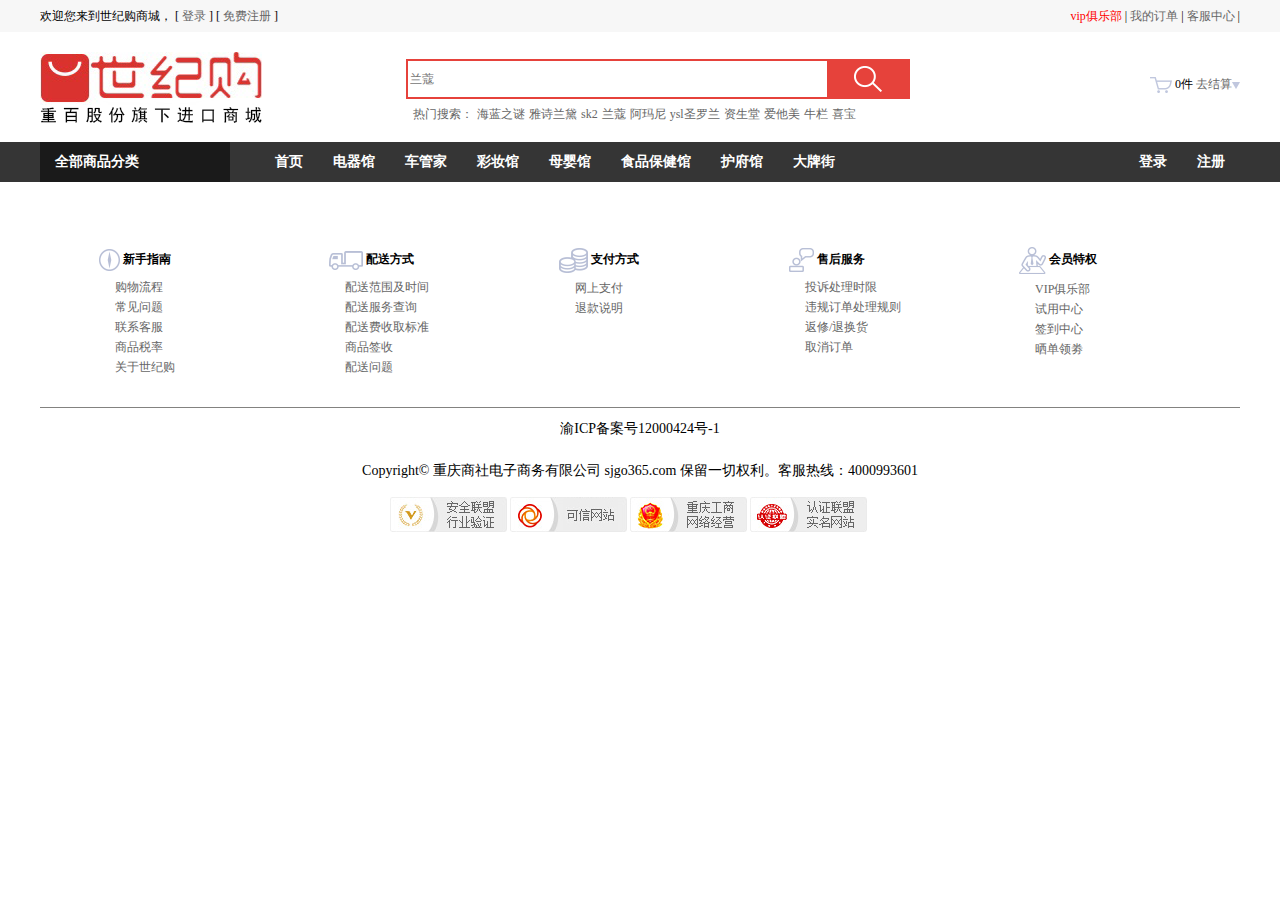
<file: pages/details.html>
<!DOCTYPE html>
<html>
	<head>
		<meta charset="UTF-8">
		<title></title>
		<link rel="stylesheet" type="text/css" href="../css/libs/public.css"/>
		<link rel="stylesheet" type="text/css" href="../css/datails.css"/>
	</head>
	<body>
		<div id="top" class="a1">
			<div class="margin">
				<div class="h-l">
					欢迎您来到世纪购商城，    
					<span>
						[ <a href="login.html">登录</a> ]
						[ <a href="#">免费注册</a> ]
					</span>
				</div>
				<div class="h-r">
					<a href="#" class="active">vip俱乐部</a>
					<span>|</span>
					<a href="#">我的订单</a>
					<span>|</span>
					<a href="#">客服中心</a>
					<span>|</span>
				</div>
			</div>
		</div>
		
		<!--header-->
		<header class="margin">
			<div class="logo">
				<img src="../images/logo.png"/>
			</div>
			<div class="h-c">
				<div class="form">
					<input type="text" class="txt" placeholder="兰蔻" />
					<input type="submit" class="sub" value="" />
					<ul class="search">
					</ul>
				</div>
				<ul class="list-c">
					<li><a href="#">热门搜索：</a></li>
					<li><a href="#">海蓝之谜</a></li>
					<li><a href="#">雅诗兰黛</a></li>
					<li><a href="#">sk2</a></li>
					<li><a href="#">兰蔻</a></li>
					<li><a href="#">阿玛尼</a></li>
					<li><a href="#">ysl圣罗兰</a></li>
					<li><a href="#">资生堂</a></li>
					<li><a href="#">爱他美</a></li>
					<li><a href="#">牛栏</a></li>
					<li><a href="#">喜宝</a></li>
				</ul>
			</div>
			<div class="h-r">
				<a href="#"><img src="../images/car.png"/></a>
				<span>0件</span>
				<a href="car.html">去结算<span><img src="../images/dsj1.png"/></span></a>
			</div>
		</header>
		<!--nav-->
		<nav>
			<div class="margin">
				<div class="n-l">
					<span><a href="list.html">全部商品分类</a></span>
				</div>
				<ul class="nav">
					<li>
                    <a href="index.html">首页</a>
	                </li>
	                <li>
	                    <a href="#">电器馆</a>
	                </li>
	                <li>
	                    <a href="#" >车管家</a>
	                </li>
	                <li class="active">
	                    <a href="#">彩妆馆</a>
	                </li>
	                <li>
	                    <a href="#">母婴馆</a>
	                </li>
	                <li>
	                    <a href="#">食品保健馆</a>
	                </li>
	                <li>
	                    <a href="#">护府馆</a>
	                </li>
	                <li>
	                    <a href="#">大牌街</a>
	                </li>
	            </ul>
				<div class="n-r">
					<a href="login.html">登录</a>
					<a href="register.html">注册</a>
				</div>
			</div>
		</nav>
		<!--详情-->
		<div id="main" class="margin">
         <!--<div class="main-t">
            <div class="main-t-t">
                <a href="index.html">首页</a>
                <span>&gt;&nbsp;&gt;</span>
                <a href="#">保健品</a>
                <span>&gt;</span>
                <a href="#">保健食品</a>
                <span>&gt;</span>
                <span>澳洲Caprilac成人羊奶粉 1kg（保税仓发货）</span>
            </div>
            <div class="main-t-b">
                <div class="main-t-b-l">
                    <div class="s-box">
                        <img src="../images/list10.jpg" alt=""/>
                        <span></span>
                        <p></p>
                    </div>
                    <ul>
                        <li><img src="../images/list10.jpg" alt="" aa="../images/list10.jpg"/></li>
                        <li><img src="../images/list11.jpg" alt="" aa="../images/list11.jpg"/></li>
                    </ul>
                    <div class="b-box">
                        <img src="../images/list10.jpg" alt=""/>
                    </div>
                </div>
                <div class="main-t-b-r">
                    <div class="main-t-b-r-t">
                        <ul>
                            <li>
                                <h3>澳洲Caprilac成人羊奶粉 1kg（保税仓发货）</h3>
                            </li>
                            <li>
                                产品编号：
                                <span>28413696</span>
                            </li>
                            <li>
                                会员价：
                                <span>¥<em>231.00</em></span>
                            </li>
                            <li>
                                税费：
                                <span>￥<em>11</em></span>
                            </li>
                            <li>
                                商品评价：
                                <a href="#">已有<em>0</em>人评价</a>
                            </li>
                            <li>
                                购买方式：
                                <span>保税进口</span>
                            </li>
                            <li>
                                全场包邮
                            </li>
                            <li>
                                已 销 售：
                                <span>49</span>
                                 件
                            </li>
                            <li>
                                跨境商品视为海外购买，暂不支持开发票
                            </li>
                            <li>
                                 <i>购买数量:</i>
                                 <a href="#">-</a>
                                 <input type="text" value="1"/>
                                 <a href="#">+</a>
                            </li>
                        </ul>
                        
                    </div>
                    <div class="main-t-b-r-b">
                        <a href="#"><img src="../images/car2.png" alt=""/>加入购物车</a>
                        <a href="#">加关注</a>
                    </div>
                </div>
            </div>
        </div> 
        
         <div class="main-b clear">
            <div class="main-b-l">
                <div class="main-b-l-t">
                    保健品
                </div>
                <div class="main-b-l-b">
                    <a href="#">保健食品</a>
                    <a href="#">保健食品</a>
                    <a href="#">保健食品</a>
                    <a href="#">保健食品</a>
                    <a href="#">保健食品</a>
                </div>
            </div>
            <div class="main-b-r clear">
                <ul>
                    <li class="active">商品详情</li>
                    <li>规格参数</li>
                    <li>包装清单</li>
                    <li>售后服务</li>
                    <li>客户评价</li>
                </ul>
                <div class="cont margin clear">
                    
                    <div class="active clear">
                        <ul class="clear">
                            <li>
                                <img src="../images/xiangqing.png" alt=""/>
                            </li>
                            <li>
                                <img src="../images/xiangqing.png" alt=""/>
                            </li>
                            <li>
                                <img src="../images/xiangqing.png" alt=""/>
                            </li>
                        </ul>
                    </div>
                    <div>
                        <p>规格参数</p>
                    </div>
                    <div>
                        <p>暂时没有包装清单
                                注：因厂家会在没有任何提前通知的情况下更改产品包装、产地或者一些附件，本司不能确保客户收到的货物与商城图片、产地、附件说明完全一致。只能确保为原厂正货！并且保证与当时市场上同样主流新品一致。若本商城没有及时更新，请大家谅解！</p>
                    </div>
                    <div>
                        <p>售后服务</p>
                    </div>
                    <div>
                        <p>客户评价</p>
                    </div>
                </div>
            </div>
        </div> -->
		</div>
		<!--side-->
		<div id="side" class="margin">
			<dl>
				<dt>
					<em><img src="../images/xinshou.png"/></em>
					<strong>新手指南</strong>
				</dt>
				<dd>
                    <ul>
                        <li><em></em><a href="#" target="_blank">购物流程</a></li>
                        <li><em></em><a href="#" target="_blank">常见问题</a></li>
                        <li><em></em><a href="#" target="_blank">联系客服</a></li>
						<li><em></em><a href="#" target="_blank">商品税率</a></li>
                        <li><em></em><a href="#" target="_blank">关于世纪购</a></li>
                    </ul>
               </dd>
			</dl>
			<dl>
                <dt>
                	<em><img src="../images/peisong.png"/></em>
                	<strong>配送方式</strong>
                </dt>
                <dd>
                    <ul>
                        <li><em></em><a href="#" target="_blank">配送范围及时间</a></li>
                        <li><em></em><a href="#" target="_blank">配送服务查询</a></li>
                        <li><em></em><a href="#" target="_blank">配送费收取标准</a></li>
                        <li><em></em><a href="#" target="_blank">商品签收</a></li>
                        <li><em></em><a href="#" target="_blank">配送问题</a></li>
                    </ul>
                </dd>
            </dl>
            <dl>
                <dt>
                	<em><img src="../images/zhifu.png"/></em>
                	<strong>支付方式</strong></dt>
                <dd>
                    <ul>
                        <li><em></em><a href="/Help/Index/10" target="_blank">网上支付</a></li>
						<li><em></em><a href="/Help/Index/23" target="_blank">退款说明</a></li>
                    </ul>
                </dd>
            </dl>
            <dl>
                <dt>
                	<em><img src="../images/shouhou.png"/></em>
                	<strong>售后服务</strong></dt>
                <dd>
                    <ul>
						<li><em></em><a href="/Help/Index/24" target="_blank">投诉处理时限</a></li>
						<li><em></em><a href="/Help/Index/25" target="_blank">违规订单处理规则</a></li>
                        <li><em></em><a href="/Help/Index/12" target="_blank">返修/退换货</a></li>
                        <li><em></em><a href="/Help/Index/14" target="_blank">取消订单</a></li>
                    </ul>
                </dd>
            </dl>
            <dl>
                <dt><em><img src="../images/huiyuan.png"/></em>
                	<strong>会员特权</strong></dt>
                <dd>
                    <ul>
                        <li><em></em><a href="/lhy" target="_blank">VIP俱乐部</a></li>
						<li><em></em><a href="/xr" target="_blank">试用中心</a></li>
						<li><em></em><a href="/xys" target="_blank">签到中心</a></li>
						<li><em></em><a href="/xh" target="_blank">晒单领劵</a></li>
                    </ul>
                </dd>
            </dl>
		</div>
		<footer class="margin a4">
			<div class="icp">
                <p>渝ICP备案号12000424号-1</p>
		<p>Copyright© 重庆商社电子商务有限公司 sjgo365.com 保留一切权利。客服热线：4000993601</p>		
            </div>
            <div class="imgs">
            	<img src="../images/anquan.jpg"/>
            	<img src="../images/kexin.jpg"/>
            	<img src="../images/chongqing.jpg"/>
            	<img src="../images/renzheng.jpg"/>
            </div>
		</footer>
	</body>
	<script src="../js/libs/jquery.2.2.4.js" type="text/javascript" charset="utf-8"></script>
	<script src="../js/libs/jquery.cookie.js" type="text/javascript" charset="utf-8"></script>
	<script src="../js/libs/ajax.js" type="text/javascript" charset="utf-8"></script>
	<script src="../js/libs/ajax.3.0.js" type="text/javascript" charset="utf-8"></script>
	<script src="../js/details.js" type="text/javascript" charset="utf-8"></script>
</html>
</file>
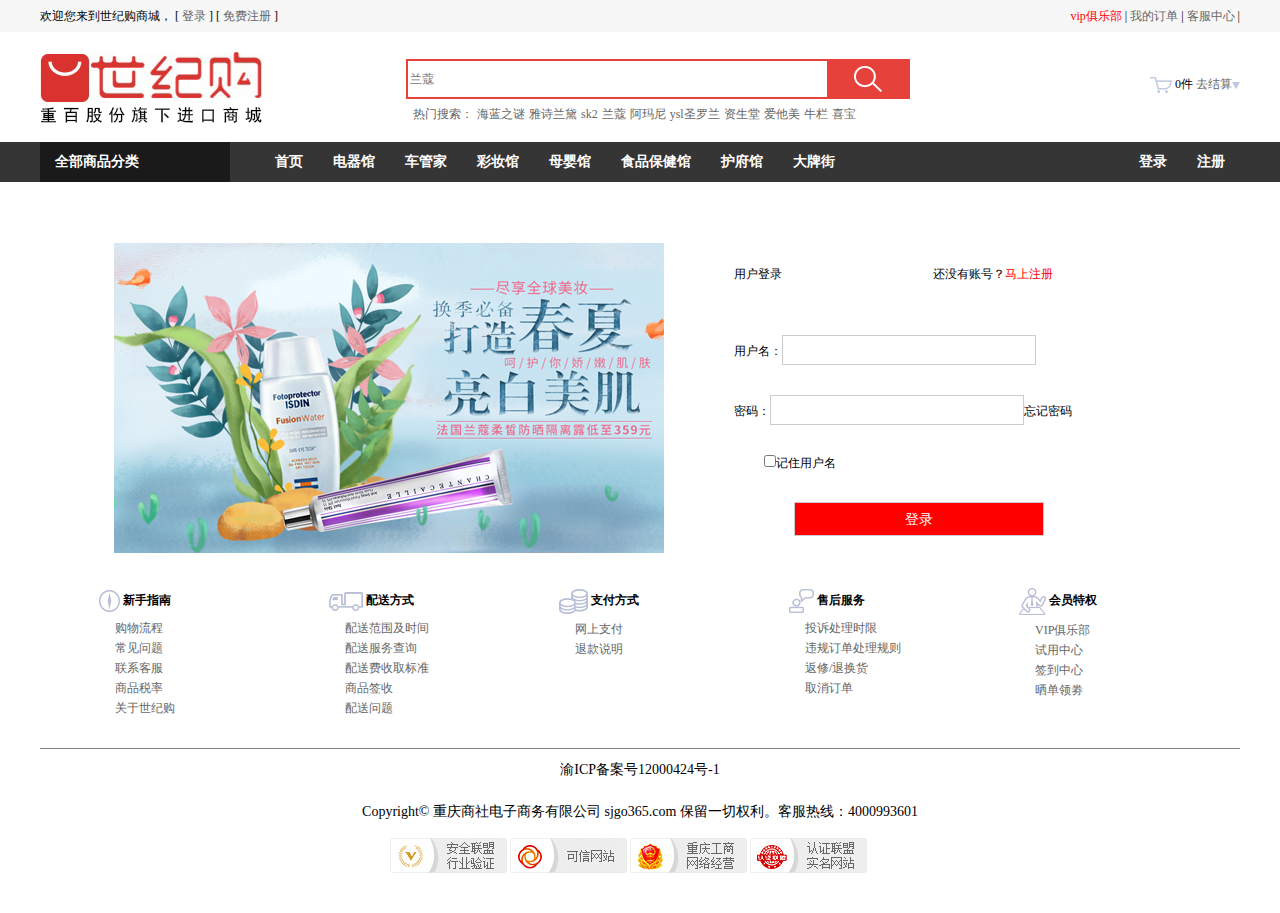
<file: pages/login.html>
<!DOCTYPE html>
<html>
	<head>
		<meta charset="UTF-8">
		<title></title>
		<link rel="stylesheet" type="text/css" href="../css/libs/public.css"/>
		<link rel="stylesheet" type="text/css" href="../css/login.css"/>
	</head>
	<body>
		<div id="top" class="a1">
			<div class="margin">
				<div class="h-l">
					欢迎您来到世纪购商城，    
					<span>
						[ <a href="login.html">登录</a> ]
						[ <a href="#">免费注册</a> ]
					</span>
				</div>
				<div class="h-r">
					<a href="#" class="active">vip俱乐部</a>
					<span>|</span>
					<a href="#">我的订单</a>
					<span>|</span>
					<a href="#">客服中心</a>
					<span>|</span>
				</div>
			</div>
		</div>
		
		<!--header-->
		<header class="margin">
			<div class="logo">
				<img src="../images/logo.png"/>
			</div>
			<div class="h-c">
				<div class="form">
					<input type="text" class="txt" placeholder="兰蔻" />
					<input type="submit" class="sub" value="" />
					<ul class="search">
					</ul>
				</div>
				<ul class="list-c">
					<li><a href="#">热门搜索：</a></li>
					<li><a href="#">海蓝之谜</a></li>
					<li><a href="#">雅诗兰黛</a></li>
					<li><a href="#">sk2</a></li>
					<li><a href="#">兰蔻</a></li>
					<li><a href="#">阿玛尼</a></li>
					<li><a href="#">ysl圣罗兰</a></li>
					<li><a href="#">资生堂</a></li>
					<li><a href="#">爱他美</a></li>
					<li><a href="#">牛栏</a></li>
					<li><a href="#">喜宝</a></li>
				</ul>
			</div>
			<div class="h-r">
				<a href="#"><img src="../images/car.png"/></a>
				<span>0件</span>
				<a href="car.html">去结算<span><img src="../images/dsj1.png"/></span></a>
			</div>
		</header>
		
		<nav>
			<div class="margin">
				<div class="n-l">
					<span><a href="list.html">全部商品分类</a></span>
					<!--<ul class="u1">
						<li>
							<h5><a href="#">母婴儿童</a></h5>
							<ul>
                                <li><a href="#">奶粉</a></li>
                                <li><a href="#">拉拉裤</a></li>
                                <li><a href="#">营养辅食</a></li>
                                <li><a href="#">宝宝用品</a></li>
                                <li><a href="#">孕妈必备</a></li>
                            </ul>
						</li>
						<li>
                            <h5><a href="#">美容彩妆</a></h5>
                            <ul>
                                <li><a href="#">护肤</a></li>
                                <li><a href="#">洁面/卸妆</a></li>
                                <li><a href="#">面膜</a></li>
                                <li><a href="#">乳液/面霜</a></li>
                                <li><a href="#">彩妆</a></li>
                            </ul>
                        </li>
                        <li>
                            <h5><a href="#">家居个护</a></h5>
                            <ul>
                                <li><a href="#">洗护日用品</a></li>
                                <li><a href="#">女性护理</a></li>
                                <li><a href="#">其他个护</a></li>
                                <li><a href="#">居家用品</a></li>
                            </ul>
                        </li>
                        <li>
                            <h5><a href="#">食品保健</a></h5>
                            <ul>
                                <li><a href="#">生鲜</a></li>
                                <li><a href="#">营养补充</a></li>
                                <li><a href="#">酒水饮料</a></li>
                                <li><a href="#">女性保养</a></li>
                                <li><a href="#">关爱老年</a></li>
                                <li><a href="#">进口食品</a></li>
                            </ul>
                        </li>
                        <li>
                            <h5><a href="#">电器馆</a></h5>
                            <ul>
                                <li><a href="#">冰洗馆</a></li>
                                <li><a href="#">彩电馆</a></li>
                                <li><a href="#">厨卫馆</a></li>
                                <li><a href="#">空调馆</a></li>
                                <li><a href="#">小家电</a></li>
                                <li><a href="#">数码管</a></li>
                            </ul>
                        </li>
					</ul>-->
				</div>
				<ul class="nav">
					<li>
                    <a href="index.html">首页</a>
	                </li>
	                <li>
	                    <a href="#">电器馆</a>
	                </li>
	                <li>
	                    <a href="#" >车管家</a>
	                </li>
	                <li class="active">
	                    <a href="#">彩妆馆</a>
	                </li>
	                <li>
	                    <a href="#">母婴馆</a>
	                </li>
	                <li>
	                    <a href="#">食品保健馆</a>
	                </li>
	                <li>
	                    <a href="#">护府馆</a>
	                </li>
	                <li>
	                    <a href="#">大牌街</a>
	                </li>
	            </ul>
				<div class="n-r">
					<a href="login.html">登录</a>
					<a href="register.html">注册</a>
				</div>
			</div>
		</nav>
		<div id="login" class="margin">
			<div class="log-l">
				<img src="../images/img1.png"/>
			</div>
			<div class="log-r">
				<p>
					<span>用户登录</span>
					<span>还没有账号？<a href="register.html">马上注册</a></span>
				</p>
				<div class="form">
					用户名：<input type="text" name="" class="user" value="" /><br />
					密码：<input type="password" name="" class="pass" value="" />忘记密码<br />
					<input type="checkbox" name="" class="checkbox" value="" />记住用户名<br />
					<input type="submit" name="" class="log" value="登录" />
					<i></i>
				</div>
			</div>
		</div>
		<div id="side" class="margin">
			<dl>
				<dt>
					<em><img src="../images/xinshou.png"/></em>
					<strong>新手指南</strong>
				</dt>
				<dd>
                    <ul>
                        <li><em></em><a href="#" target="_blank">购物流程</a></li>
                        <li><em></em><a href="#" target="_blank">常见问题</a></li>
                        <li><em></em><a href="#" target="_blank">联系客服</a></li>
						<li><em></em><a href="#" target="_blank">商品税率</a></li>
                        <li><em></em><a href="#" target="_blank">关于世纪购</a></li>
                    </ul>
               </dd>
			</dl>
			<dl>
                <dt>
                	<em><img src="../images/peisong.png"/></em>
                	<strong>配送方式</strong>
                </dt>
                <dd>
                    <ul>
                        <li><em></em><a href="#" target="_blank">配送范围及时间</a></li>
                        <li><em></em><a href="#" target="_blank">配送服务查询</a></li>
                        <li><em></em><a href="#" target="_blank">配送费收取标准</a></li>
                        <li><em></em><a href="#" target="_blank">商品签收</a></li>
                        <li><em></em><a href="#" target="_blank">配送问题</a></li>
                    </ul>
                </dd>
            </dl>
            <dl>
                <dt>
                	<em><img src="../images/zhifu.png"/></em>
                	<strong>支付方式</strong></dt>
                <dd>
                    <ul>
                        <li><em></em><a href="/Help/Index/10" target="_blank">网上支付</a></li>
						<li><em></em><a href="/Help/Index/23" target="_blank">退款说明</a></li>
                    </ul>
                </dd>
            </dl>
            <dl>
                <dt>
                	<em><img src="../images/shouhou.png"/></em>
                	<strong>售后服务</strong></dt>
                <dd>
                    <ul>
						<li><em></em><a href="/Help/Index/24" target="_blank">投诉处理时限</a></li>
						<li><em></em><a href="/Help/Index/25" target="_blank">违规订单处理规则</a></li>
                        <li><em></em><a href="/Help/Index/12" target="_blank">返修/退换货</a></li>
                        <li><em></em><a href="/Help/Index/14" target="_blank">取消订单</a></li>
                    </ul>
                </dd>
            </dl>
            <dl>
                <dt><em><img src="../images/huiyuan.png"/></em>
                	<strong>会员特权</strong></dt>
                <dd>
                    <ul>
                        <li><em></em><a href="/lhy" target="_blank">VIP俱乐部</a></li>
						<li><em></em><a href="/xr" target="_blank">试用中心</a></li>
						<li><em></em><a href="/xys" target="_blank">签到中心</a></li>
						<li><em></em><a href="/xh" target="_blank">晒单领劵</a></li>
                    </ul>
                </dd>
            </dl>
		</div>
		<footer class="margin a4">
			<div class="icp">
                <p>渝ICP备案号12000424号-1</p>
		<p>Copyright© 重庆商社电子商务有限公司 sjgo365.com 保留一切权利。客服热线：4000993601</p>		
            </div>
            <div class="imgs">
            	<img src="../images/anquan.jpg"/>
            	<img src="../images/kexin.jpg"/>
            	<img src="../images/chongqing.jpg"/>
            	<img src="../images/renzheng.jpg"/>
            </div>
		</footer>
	</body>
	<script src="../js/libs/jquery.2.2.4.js" type="text/javascript" charset="utf-8"></script>
	<script src="../js/login.js" type="text/javascript" charset="utf-8"></script>
</html>
</file>
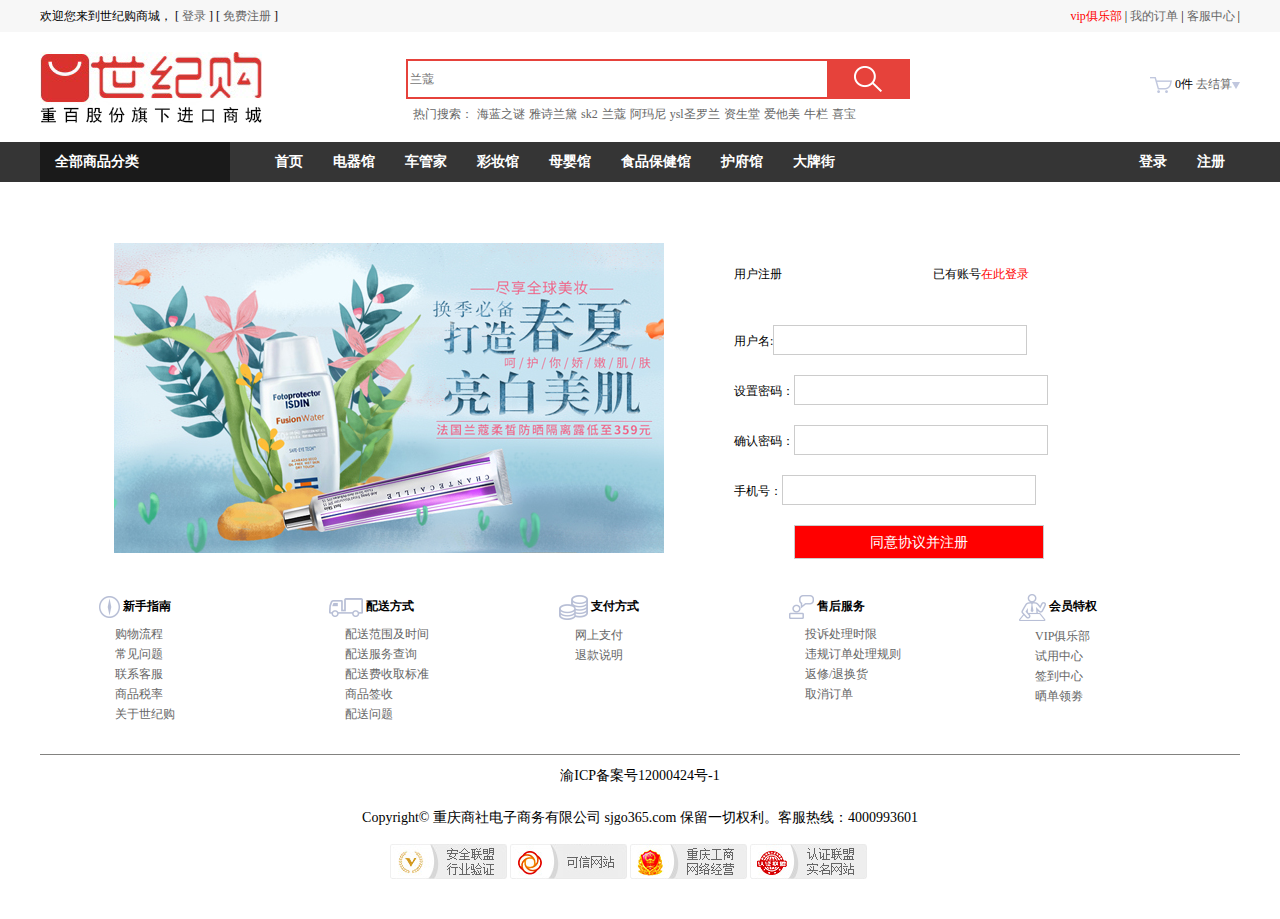
<file: pages/register.html>
<!DOCTYPE html>
<html>
	<head>
		<meta charset="UTF-8">
		<title></title>
		<link rel="stylesheet" type="text/css" href="../css/libs/public.css"/>
		<link rel="stylesheet" type="text/css" href="../css/register.css"/>
	</head>
	<body>
		<div id="top" class="a1">
			<div class="margin">
				<div class="h-l">
					欢迎您来到世纪购商城，    
					<span>
						[ <a href="login.html">登录</a> ]
						[ <a href="register.html">免费注册</a> ]
					</span>
				</div>
				<div class="h-r">
					<a href="#" class="active">vip俱乐部</a>
					<span>|</span>
					<a href="#">我的订单</a>
					<span>|</span>
					<a href="#">客服中心</a>
					<span>|</span>
				</div>
			</div>
		</div>
		
		<!--header-->
		<header class="margin">
			<div class="logo">
				<img src="../images/logo.png"/>
			</div>
			<div class="h-c">
				<div class="form">
					<input type="text" class="txt" placeholder="兰蔻" />
					<input type="submit" class="sub" value="" />
					<ul class="search">
					</ul>
				</div>
				<ul class="list-c">
					<li><a href="#">热门搜索：</a></li>
					<li><a href="#">海蓝之谜</a></li>
					<li><a href="#">雅诗兰黛</a></li>
					<li><a href="#">sk2</a></li>
					<li><a href="#">兰蔻</a></li>
					<li><a href="#">阿玛尼</a></li>
					<li><a href="#">ysl圣罗兰</a></li>
					<li><a href="#">资生堂</a></li>
					<li><a href="#">爱他美</a></li>
					<li><a href="#">牛栏</a></li>
					<li><a href="#">喜宝</a></li>
				</ul>
			</div>
			<div class="h-r">
				<a href="#"><img src="../images/car.png"/></a>
				<span>0件</span>
				<a href="car.html">去结算<span><img src="../images/dsj1.png"/></span></a>
			</div>
		</header>
		
		<nav>
			<div class="margin">
				<div class="n-l">
					<span><a href="list.html">全部商品分类</a></span>
					<!--<ul class="u1">
						<li>
							<h5><a href="#">母婴儿童</a></h5>
							<ul>
                                <li><a href="#">奶粉</a></li>
                                <li><a href="#">拉拉裤</a></li>
                                <li><a href="#">营养辅食</a></li>
                                <li><a href="#">宝宝用品</a></li>
                                <li><a href="#">孕妈必备</a></li>
                            </ul>
						</li>
						<li>
                            <h5><a href="#">美容彩妆</a></h5>
                            <ul>
                                <li><a href="#">护肤</a></li>
                                <li><a href="#">洁面/卸妆</a></li>
                                <li><a href="#">面膜</a></li>
                                <li><a href="#">乳液/面霜</a></li>
                                <li><a href="#">彩妆</a></li>
                            </ul>
                        </li>
                        <li>
                            <h5><a href="#">家居个护</a></h5>
                            <ul>
                                <li><a href="#">洗护日用品</a></li>
                                <li><a href="#">女性护理</a></li>
                                <li><a href="#">其他个护</a></li>
                                <li><a href="#">居家用品</a></li>
                            </ul>
                        </li>
                        <li>
                            <h5><a href="#">食品保健</a></h5>
                            <ul>
                                <li><a href="#">生鲜</a></li>
                                <li><a href="#">营养补充</a></li>
                                <li><a href="#">酒水饮料</a></li>
                                <li><a href="#">女性保养</a></li>
                                <li><a href="#">关爱老年</a></li>
                                <li><a href="#">进口食品</a></li>
                            </ul>
                        </li>
                        <li>
                            <h5><a href="#">电器馆</a></h5>
                            <ul>
                                <li><a href="#">冰洗馆</a></li>
                                <li><a href="#">彩电馆</a></li>
                                <li><a href="#">厨卫馆</a></li>
                                <li><a href="#">空调馆</a></li>
                                <li><a href="#">小家电</a></li>
                                <li><a href="#">数码管</a></li>
                            </ul>
                        </li>
					</ul>-->
				</div>
				<ul class="nav">
					<li>
                    <a href="index.html">首页</a>
	                </li>
	                <li>
	                    <a href="#">电器馆</a>
	                </li>
	                <li>
	                    <a href="#" >车管家</a>
	                </li>
	                <li class="active">
	                    <a href="#">彩妆馆</a>
	                </li>
	                <li>
	                    <a href="#">母婴馆</a>
	                </li>
	                <li>
	                    <a href="#">食品保健馆</a>
	                </li>
	                <li>
	                    <a href="#">护府馆</a>
	                </li>
	                <li>
	                    <a href="#">大牌街</a>
	                </li>
	            </ul>
				<div class="n-r">
					<a href="login.html">登录</a>
					<a href="register.html">注册</a>
				</div>
			</div>
		</nav>
		<div id="login" class="margin">
			<div class="log-l">
				<img src="../images/img1.png"/>
			</div>
			<div class="log-r">
				<p>
					<span>用户注册</span>
					<span>已有账号<a href="login.html">在此登录</a></span>
				</p>
				<form class="form">
					用户名:<input type="text" name="user" id="user" value="" required="true" /><br />
					设置密码：<input type="password" name="pass" id="pass" value="" digits=true /><br />
					确认密码：<input type="password" name="pass2" id="pass2" value="" equalTo="#pass" /><br />
					手机号：<input type="text" name="tel" id="tel" value="" digits=true maxlength="11" minlength="11" /><br />
					<input type="button" name="" class="log" id="btn" value="同意协议并注册" />
					<i></i>
				</form>
			</div>
		</div>
		<div id="side" class="margin">
			<dl>
				<dt>
					<em><img src="../images/xinshou.png"/></em>
					<strong>新手指南</strong>
				</dt>
				<dd>
                    <ul>
                        <li><em></em><a href="#" target="_blank">购物流程</a></li>
                        <li><em></em><a href="#" target="_blank">常见问题</a></li>
                        <li><em></em><a href="#" target="_blank">联系客服</a></li>
						<li><em></em><a href="#" target="_blank">商品税率</a></li>
                        <li><em></em><a href="#" target="_blank">关于世纪购</a></li>
                    </ul>
               </dd>
			</dl>
			<dl>
                <dt>
                	<em><img src="../images/peisong.png"/></em>
                	<strong>配送方式</strong>
                </dt>
                <dd>
                    <ul>
                        <li><em></em><a href="#" target="_blank">配送范围及时间</a></li>
                        <li><em></em><a href="#" target="_blank">配送服务查询</a></li>
                        <li><em></em><a href="#" target="_blank">配送费收取标准</a></li>
                        <li><em></em><a href="#" target="_blank">商品签收</a></li>
                        <li><em></em><a href="#" target="_blank">配送问题</a></li>
                    </ul>
                </dd>
            </dl>
            <dl>
                <dt>
                	<em><img src="../images/zhifu.png"/></em>
                	<strong>支付方式</strong></dt>
                <dd>
                    <ul>
                        <li><em></em><a href="/Help/Index/10" target="_blank">网上支付</a></li>
						<li><em></em><a href="/Help/Index/23" target="_blank">退款说明</a></li>
                    </ul>
                </dd>
            </dl>
            <dl>
                <dt>
                	<em><img src="../images/shouhou.png"/></em>
                	<strong>售后服务</strong></dt>
                <dd>
                    <ul>
						<li><em></em><a href="/Help/Index/24" target="_blank">投诉处理时限</a></li>
						<li><em></em><a href="/Help/Index/25" target="_blank">违规订单处理规则</a></li>
                        <li><em></em><a href="/Help/Index/12" target="_blank">返修/退换货</a></li>
                        <li><em></em><a href="/Help/Index/14" target="_blank">取消订单</a></li>
                    </ul>
                </dd>
            </dl>
            <dl>
                <dt><em><img src="../images/huiyuan.png"/></em>
                	<strong>会员特权</strong></dt>
                <dd>
                    <ul>
                        <li><em></em><a href="/lhy" target="_blank">VIP俱乐部</a></li>
						<li><em></em><a href="/xr" target="_blank">试用中心</a></li>
						<li><em></em><a href="/xys" target="_blank">签到中心</a></li>
						<li><em></em><a href="/xh" target="_blank">晒单领劵</a></li>
                    </ul>
                </dd>
            </dl>
		</div>
		<footer class="margin a4">
			<div class="icp">
                <p>渝ICP备案号12000424号-1</p>
		<p>Copyright© 重庆商社电子商务有限公司 sjgo365.com 保留一切权利。客服热线：4000993601</p>		
            </div>
            <div class="imgs">
            	<img src="../images/anquan.jpg"/>
            	<img src="../images/kexin.jpg"/>
            	<img src="../images/chongqing.jpg"/>
            	<img src="../images/renzheng.jpg"/>
            </div>
		</footer>
	</body>
	<script src="../js/libs/jquery.2.2.4.js" type="text/javascript" charset="utf-8"></script>
	<script src="../js/libs/jquery.validate.js" type="text/javascript" charset="utf-8"></script>
	<script src="../js/libs/jquery.validate.messages_zh.js" type="text/javascript" charset="utf-8"></script>
	<script src="../js/register.js" type="text/javascript" charset="utf-8"></script>
</html>
</file>
<file: css/libs/public.css>
@charset "utf-8";
/* CSS Document */

body,ol,ul,h1,h2,h3,h4,h5,h6,p,th,td,dl,dd,form,fieldset,legend,input,textarea,select,td,figure{margin:0;padding:0;}
body{font:12px  "宋体"; word-wrap:break-word;}
a,u,s,del{color:#666;text-decoration:none} 
fieldset ,a img,.bor0{border:0;}
i,em,b{font-style:normal;font-weight:100;}
li{list-style:none;}
img{vertical-align:middle;}
mark{background:none;}
table{border-collapse:collapse;}
.ind2{text-indent:2em;}


.over{text-overflow:ellipsis;overflow:hidden;white-space:nowrap;}

.valign{text-align:center;}
.valign img{vertical-align:middle;}
.valign:after{content:"";display:inline-block;vertical-align:middle;height:100%;}


/*清除浮动*/
.clear{zoom:1;}/*解决ie高度塌陷*/
.clear:before{content:"";display:table;}/*解决margin向上传递*/
.clear:after{content:"";clear:both;display:block;}
</file>
<file: css/datails.css>
.margin{
    width: 1200px;
    margin: 0 auto;
}
a:hover{color: #ff0000;}
#top{background: #f7f7f7;height: 32px;}
#top .h-l{float:left;}
#top .h-l span{}
#top .h-l span a{font: 12px/32px "";}
#top .h-r{float: right;}
#top .h-r a{font: 12px/32px "";}
#top .h-r a.active{color: #ff0000;}

/*header*/
header{height:110px;}
header .logo{float: left;}
header .logo img{display: block;margin-top: 20px;}
header .h-c{float: left;margin-left: 144px;}
header .h-c .form{margin-top: 27px;border: 2px solid #e6423b;height: 36px;position: relative;}
header .h-c .form .txt{height: 32px;padding: 2px;width: 415px;border: 0;float: left;font: 12px/32px "";color: #777;}
header .h-c .form .sub{width: 81px;height: 36px;border: 0;background: #e6423b url(../images/search.png) no-repeat center;float: left;}
header .h-c .list-c{display: flex;padding-left: 5px;}
header .h-c .list-c li{}
header .h-c .list-c li a{font: 12px/30px "";margin:0 2px;}
header .h-r{float: right;margin-top: 44px;}
header .h-c .form .search{position: absolute;z-index:999;top:38px;width: 419px;border-top: none;background: rgba(255,255,255,.9);}
header .h-c .form .search li{list-style-type: none;line-height: 20px;padding: 2px 5px;border-bottom: 1px solid #b6b6b6;}
header .h-c .form .search li:hover{background: #f99;}
	
/*nav*/
nav{height: 40px;background: #353535;position: relative;margin-bottom: 30px;}
nav .nav{display: flex;margin-left: 220px;float: left;}
nav .nav li{}
nav .nav li a{margin: 0 15px;font:600 14px/40px "";color: #fff;}
nav .nav li a:hover{color: #ff0000;}
nav .n-r{float: right;}
nav .n-r a{font:600 14px/40px "";color: #fff;padding: 0 15px;display: block;float: left;}
nav .n-r a:hover{background:#ff0000 ;}
nav .n-l{width: 190px;position: absolute;top: 0;background: rgba(0,0,0,0.5);z-index: 99;}
nav .n-l span{display: block;font:600 14px/40px "";color: #fff;text-indent: 15px;}
nav .n-l span a{color: #fff;}
nav .n-l .u1{padding-left: 15px;}
nav .n-l .u1 li{border-bottom: 1px solid #fff;padding: 15px 0 15px 5px;}
nav .n-l .u1 li h5 a{color: #fff;}
nav .n-l .u1 li ul{overflow: hidden;}
nav .n-l .u1 li ul li{float: left;padding: 4px 4px;border: 0;}
nav .n-l .u1 li ul li a{font-size: 12px;line-height: 1.5;font-weight:600;color: #fff;}
nav .n-l .u1 li ul li a:hover{color: #ff0000;}

#main .main-t{background:#f9f9f9;overflow:hidden}
#main .main-t .main-t-t{margin-top:11px;font:12px/41px ""}
#main .main-t .main-t-t a{color:#000}
#main .main-t .main-t-t span:last-child{color:#e6423b}
#main .main-t .main-t-b{position:relative;height:650px}
#main .main-t .main-t-b .main-t-b-l{float:left;margin-left:20px;position:relative}
#main .main-t .main-t-b .main-t-b-l .s-box{width:446px;height:450px;position:absolute}
#main .main-t .main-t-b .main-t-b-l .s-box img{width:446px;height:450px}
#main .main-t .main-t-b .main-t-b-l .s-box span{border:1px solid #000;display:block;width:200px;height:200px;display:none;background:gray;opacity:.5;position:absolute;top:0;left:0}
#main .main-t .main-t-b .main-t-b-l .s-box p{width:100%;height:100%;position:absolute;z-index:2;top:0;left:0}
#main .main-t .main-t-b .main-t-b-l ul{position:absolute;top:460px;left:0;width:446px}
#main .main-t .main-t-b .main-t-b-l ul li{float:left;list-style:none;width:78px;height:78px;margin-right:10px;border:1px solid #000}
#main .main-t .main-t-b .main-t-b-l ul li img{width:100%;height:100%}
#main .main-t .main-t-b .main-t-b-l .b-box{z-index:3;width:452px;height:452px;position:absolute;border:1px solid #e4e4e4;display:none;left:476px;top:0;overflow:hidden}
#main .main-t .main-t-b .main-t-b-l .b-box img{width:1200px;height:900px;position:absolute}
#main .main-t .main-t-b .main-t-b-r{position:absolute;left:466px}
#main .main-t .main-t-b .main-t-b-r .main-t-b-r-t{padding-left:62px}
#main .main-t .main-t-b .main-t-b-r .main-t-b-r-t ul{width:506px}
#main .main-t .main-t-b .main-t-b-r .main-t-b-r-t ul li{font:12px/41px "";color:#777}
#main .main-t .main-t-b .main-t-b-r .main-t-b-r-t ul li h3{font:16px/22px "";padding-bottom:16px;border-bottom:1px solid #efefef}
#main .main-t .main-t-b .main-t-b-r .main-t-b-r-t ul li span{color:#000}
#main .main-t .main-t-b .main-t-b-r .main-t-b-r-t ul li:nth-child(3) span{color:#fff;color:#e6423b;font:900 18px/30px ""}
#main .main-t .main-t-b .main-t-b-r .main-t-b-r-t ul li:nth-child(3) span em{font-weight:900}
#main .main-t .main-t-b .main-t-b-r .main-t-b-r-t ul li:nth-child(5) a{color:#005aa0}
#main .main-t .main-t-b .main-t-b-r .main-t-b-r-t ul li:nth-child(5) a:hover{text-decoration:underline}
#main .main-t .main-t-b .main-t-b-r .main-t-b-r-t ul li:nth-child(6) span{display:inline-block;font:12px/22px "";padding:0 27px 0 5px;border:1px solid #e6423b}
#main .main-t .main-t-b .main-t-b-r .main-t-b-r-t ul li:nth-child(7){color:red;border-bottom:1px solid #efefef}
#main .main-t .main-t-b .main-t-b-r .main-t-b-r-t ul li:nth-child(9){color:red}
#main .main-t .main-t-b .main-t-b-r .main-t-b-r-t ul li:nth-child(10) i{float:left;padding-right:5px}
#main .main-t .main-t-b .main-t-b-r .main-t-b-r-t ul li:nth-child(10) a{margin-top:10px;width:12px;height:20px;display:block;border:1px solid #d9d9d9;color:#d9d9d9;font:12px/20px "";padding-left:7px;float:left}
#main .main-t .main-t-b .main-t-b-r .main-t-b-r-t ul li:nth-child(10) input{margin-top:10px;float:left;width:38px;height:20px;border:none;padding:0;border-bottom:1px solid #d9d9d9;border-top:1px solid #d9d9d9;text-align:center}
#main .main-t .main-t-b .main-t-b-r .main-t-b-r-b{clear:both;padding-left:58px;margin-top:75px}
#main .main-t .main-t-b .main-t-b-r .main-t-b-r-b a{float:left;width:133px;height:36px;display:block;background:#e71f19;margin-right:25px;text-align:center;font:16px/36px "";color:#fff}
#main .main-t .main-t-b .main-t-b-r .main-t-b-r-b a img{margin-right:10px}#main .main-b{clear:both;margin-top:25px}
#main .main-b .main-b-l{float:left;width:180px;border:1px solid #e0e0e0;padding:20px 15px}
#main .main-b .main-b-l .main-b-l-t{height:22px;border-top:1px solid #e6423b;border-bottom:1px solid #e6423b;font:12px/22px "";text-align:center;color:#e6423b}
#main .main-b .main-b-l .main-b-l-b a{display:block;font:14px/40px "";color:#000;padding:0 5px}
#main .main-b .main-b-l .main-b-l-b a:hover{color:red}
#main .main-b .main-b-r{float:left;margin-left:15px;width:750px}
#main .main-b .main-b-r ul{width:750px;height:27px;float:right}
#main .main-b .main-b-r ul li{float:left;padding:0 22px;border:1px solid #d8d8d8;color:#666;font:12px/24px "";margin-right:10px}
#main .main-b .main-b-r ul .active{background:#e94a3e;border:1px solid #e94a3e;color:#fff}
#main .main-b .main-b-r .cont{width:750px;clear:both}
#main .main-b .main-b-r .cont div{display:none}
#main .main-b .main-b-r .cont div ul{float:none;margin-top:18px;width:750px}
#main .main-b .main-b-r .cont div ul li{margin-top:6px;width:750px;padding:0;margin-bottom:45px}
#main .main-b .main-b-r .cont div ul li img{width:750px;display:block}
#main .main-b .main-b-r .cont div:nth-child(2) ul{margin-top:18px;width:750px}
#main .main-b .main-b-r .cont div:nth-child(2) ul li{margin-top:6px;width:750px;padding:0;margin-bottom:45px}
#main .main-b .main-b-r .cont div:nth-child(2) ul li img{width:750px;display:block}
#main .main-b .main-b-r .cont div:nth-child(1){display:block}





#side{overflow: hidden;padding: 30px 0;padding-top: 15px;border-bottom: 1px solid #838280;}
#side dl{float: left;margin: 0;margin-left: 45px;margin-top: 20px;overflow: hidden;padding: 0;width: 185px;}
#side dl dt{line-height: 25px;overflow: hidden;padding-left: 14px;}
#side dl dt em{}
#side dl dt em strong{color: #333333;display: block;float: left;height: 25px;line-height: 25px;padding-left: 10px;width: 140px;}
#side dl dt dd{}
#side dl dd ul{margin: 0px;margin-top: 5px;padding: 0px;width: 155px;}
#side dl dd ul li{line-height: 20px;margin-left: 30px;padding: 0px;width: 125px;}
#side dl dd ul li em{}
#side dl dd ul li a{font-size: 12px;}
/*footer*/
footer{padding-bottom: 40px;}
footer .icp{}
footer .icp p{font: 14px/3 "";text-align: center;}
footer .imgs{margin-top: 5px;padding-left: 350px;}
footer .imgs img{margin: 0 auto;}
</file>
<file: css/login.css>
.margin{
    width: 1200px;
    margin: 0 auto;
}
a:hover{color: #ff0000;}
#top{background: #f7f7f7;height: 32px;}
#top .h-l{float:left;}
#top .h-l span{}
#top .h-l span a{font: 12px/32px "";}
#top .h-r{float: right;}
#top .h-r a{font: 12px/32px "";}
#top .h-r a.active{color: #ff0000;}

/*header*/
header{height:110px;}
header .logo{float: left;}
header .logo img{display: block;margin-top: 20px;}
header .h-c{float: left;margin-left: 144px;}
header .h-c .form{margin-top: 27px;border: 2px solid #e6423b;height: 36px;position: relative;}
header .h-c .form .txt{height: 32px;padding: 2px;width: 415px;border: 0;float: left;font: 12px/32px "";color: #777;}
header .h-c .form .sub{width: 81px;height: 36px;border: 0;background: #e6423b url(../images/search.png) no-repeat center;float: left;}
header .h-c .list-c{display: flex;padding-left: 5px;}
header .h-c .list-c li{}
header .h-c .list-c li a{font: 12px/30px "";margin:0 2px;}
header .h-r{float: right;margin-top: 44px;}
header .h-c .form .search{position: absolute;z-index:999;top:38px;width: 419px;border-top: none;background: rgba(255,255,255,.9);}
header .h-c .form .search li{list-style-type: none;line-height: 20px;padding: 2px 5px;border-bottom: 1px solid #b6b6b6;}
header .h-c .form .search li:hover{background: #f99;}
	
/*nav*/
nav{height: 40px;background: #353535;position: relative;}
nav .nav{display: flex;margin-left: 220px;float: left;}
nav .nav li{}
nav .nav li a{margin: 0 15px;font:600 14px/40px "";color: #fff;}
nav .nav li a:hover{color: #ff0000;}
nav .n-r{float: right;}
nav .n-r a{font:600 14px/40px "";color: #fff;padding: 0 15px;display: block;float: left;}
nav .n-r a:hover{background:#ff0000 ;}
nav .n-l{width: 190px;position: absolute;top: 0;background: rgba(0,0,0,0.5);z-index: 99;}
nav .n-l span{display: block;font:600 14px/40px "";color: #fff;text-indent: 15px;}
nav .n-l span a{color: #fff;}
nav .n-l .u1{padding-left: 15px;}
nav .n-l .u1 li{border-bottom: 1px solid #fff;padding: 15px 0 15px 5px;}
nav .n-l .u1 li h5 a{color: #fff;}
nav .n-l .u1 li ul{overflow: hidden;}
nav .n-l .u1 li ul li{float: left;padding: 4px 4px;border: 0;}
nav .n-l .u1 li ul li a{font-size: 12px;line-height: 1.5;font-weight:600;color: #fff;}
nav .n-l .u1 li ul li a:hover{color: #ff0000;}

/*login*/
#login{overflow: hidden;padding-top: 61px;}
#login .log-l{float: left;margin-left: 74px;}


#login .log-r{float: left;margin-left: 70px;}
#login .log-r p{font: 12px/62px "";color: #000;}
#login .log-r p span{display: inline-block;}
#login .log-r p span:first-child{margin-right: 148px;}
#login .log-r p span a{color: #f00;}
#login .log-r .form{}
#login .log-r .form input{width: 252px;height: 28px;border: 1px solid #ccc;margin-top: 30px;}
#login .log-r .form .txt{}
#login .log-r .form .pass{}
#login .log-r .form .checkbox{width:12px;height: 12px;margin-left: 30px;}
#login .log-r .form .log{width:250px;height: 34px;color: #fff;font: 14px/34px "";text-align: center;margin-left: 60px;background: #f00;}

#side{overflow: hidden;padding: 30px 0;padding-top: 15px;border-bottom: 1px solid #838280;}
#side dl{float: left;margin: 0;margin-left: 45px;margin-top: 20px;overflow: hidden;padding: 0;width: 185px;}
#side dl dt{line-height: 25px;overflow: hidden;padding-left: 14px;}
#side dl dt em{}
#side dl dt em strong{color: #333333;display: block;float: left;height: 25px;line-height: 25px;padding-left: 10px;width: 140px;}
#side dl dt dd{}
#side dl dd ul{margin: 0px;margin-top: 5px;padding: 0px;width: 155px;}
#side dl dd ul li{line-height: 20px;margin-left: 30px;padding: 0px;width: 125px;}
#side dl dd ul li em{}
#side dl dd ul li a{font-size: 12px;}
/*footer*/
footer{padding-bottom: 40px;}
footer .icp{}
footer .icp p{font: 14px/3 "";text-align: center;}
footer .imgs{margin-top: 5px;padding-left: 350px;}
footer .imgs img{margin: 0 auto;}
</file>
<file: css/register.css>
.margin{
    width: 1200px;
    margin: 0 auto;
}
a:hover{color: #ff0000;}
#top{background: #f7f7f7;height: 32px;}
#top .h-l{float:left;}
#top .h-l span{}
#top .h-l span a{font: 12px/32px "";}
#top .h-r{float: right;}
#top .h-r a{font: 12px/32px "";}
#top .h-r a.active{color: #ff0000;}

/*header*/
header{height:110px;}
header .logo{float: left;}
header .logo img{display: block;margin-top: 20px;}
header .h-c{float: left;margin-left: 144px;}
header .h-c .form{margin-top: 27px;border: 2px solid #e6423b;height: 36px;position: relative;}
header .h-c .form .txt{height: 32px;padding: 2px;width: 415px;border: 0;float: left;font: 12px/32px "";color: #777;}
header .h-c .form .sub{width: 81px;height: 36px;border: 0;background: #e6423b url(../images/search.png) no-repeat center;float: left;}
header .h-c .list-c{display: flex;padding-left: 5px;}
header .h-c .list-c li{}
header .h-c .list-c li a{font: 12px/30px "";margin:0 2px;}
header .h-r{float: right;margin-top: 44px;}
header .h-c .form .search{position: absolute;z-index:999;top:38px;width: 419px;border-top: none;background: rgba(255,255,255,.9);}
header .h-c .form .search li{list-style-type: none;line-height: 20px;padding: 2px 5px;border-bottom: 1px solid #b6b6b6;}
header .h-c .form .search li:hover{background: #f99;}
	
/*nav*/
nav{height: 40px;background: #353535;position: relative;}
nav .nav{display: flex;margin-left: 220px;float: left;}
nav .nav li{}
nav .nav li a{margin: 0 15px;font:600 14px/40px "";color: #fff;}
nav .nav li a:hover{color: #ff0000;}
nav .n-r{float: right;}
nav .n-r a{font:600 14px/40px "";color: #fff;padding: 0 15px;display: block;float: left;}
nav .n-r a:hover{background:#ff0000 ;}
nav .n-l{width: 190px;position: absolute;top: 0;background: rgba(0,0,0,0.5);z-index: 99;}
nav .n-l span{display: block;font:600 14px/40px "";color: #fff;text-indent: 15px;}
nav .n-l span a{color: #fff;}
nav .n-l .u1{padding-left: 15px;}
nav .n-l .u1 li{border-bottom: 1px solid #fff;padding: 15px 0 15px 5px;}
nav .n-l .u1 li h5 a{color: #fff;}
nav .n-l .u1 li ul{overflow: hidden;}
nav .n-l .u1 li ul li{float: left;padding: 4px 4px;border: 0;}
nav .n-l .u1 li ul li a{font-size: 12px;line-height: 1.5;font-weight:600;color: #fff;}
nav .n-l .u1 li ul li a:hover{color: #ff0000;}

/*login*/
#login{overflow: hidden;padding-top: 61px;}
#login .log-l{float: left;margin-left: 74px;}


#login .log-r{float: left;margin-left: 70px;}
#login .log-r p{font: 12px/62px "";color: #000;}
#login .log-r p span{display: inline-block;}
#login .log-r p span:first-child{margin-right: 148px;}
#login .log-r p span a{color: #f00;}
#login .log-r .form{}
#login .log-r .form input{width: 252px;height: 28px;border: 1px solid #ccc;margin-top: 20px;}
#login .log-r .form .checkbox{width:12px;height: 12px;margin-left: 30px;}
#login .log-r .form .log{width:250px;height: 34px;color: #fff;font: 14px/34px "";text-align: center;margin-left: 60px;background: #f00;}

#side{overflow: hidden;padding: 30px 0;padding-top: 15px;border-bottom: 1px solid #838280;}
#side dl{float: left;margin: 0;margin-left: 45px;margin-top: 20px;overflow: hidden;padding: 0;width: 185px;}
#side dl dt{line-height: 25px;overflow: hidden;padding-left: 14px;}
#side dl dt em{}
#side dl dt em strong{color: #333333;display: block;float: left;height: 25px;line-height: 25px;padding-left: 10px;width: 140px;}
#side dl dt dd{}
#side dl dd ul{margin: 0px;margin-top: 5px;padding: 0px;width: 155px;}
#side dl dd ul li{line-height: 20px;margin-left: 30px;padding: 0px;width: 125px;}
#side dl dd ul li em{}
#side dl dd ul li a{font-size: 12px;}
/*footer*/
footer{padding-bottom: 40px;}
footer .icp{}
footer .icp p{font: 14px/3 "";text-align: center;}
footer .imgs{margin-top: 5px;padding-left: 350px;}
footer .imgs img{margin: 0 auto;}
</file>
